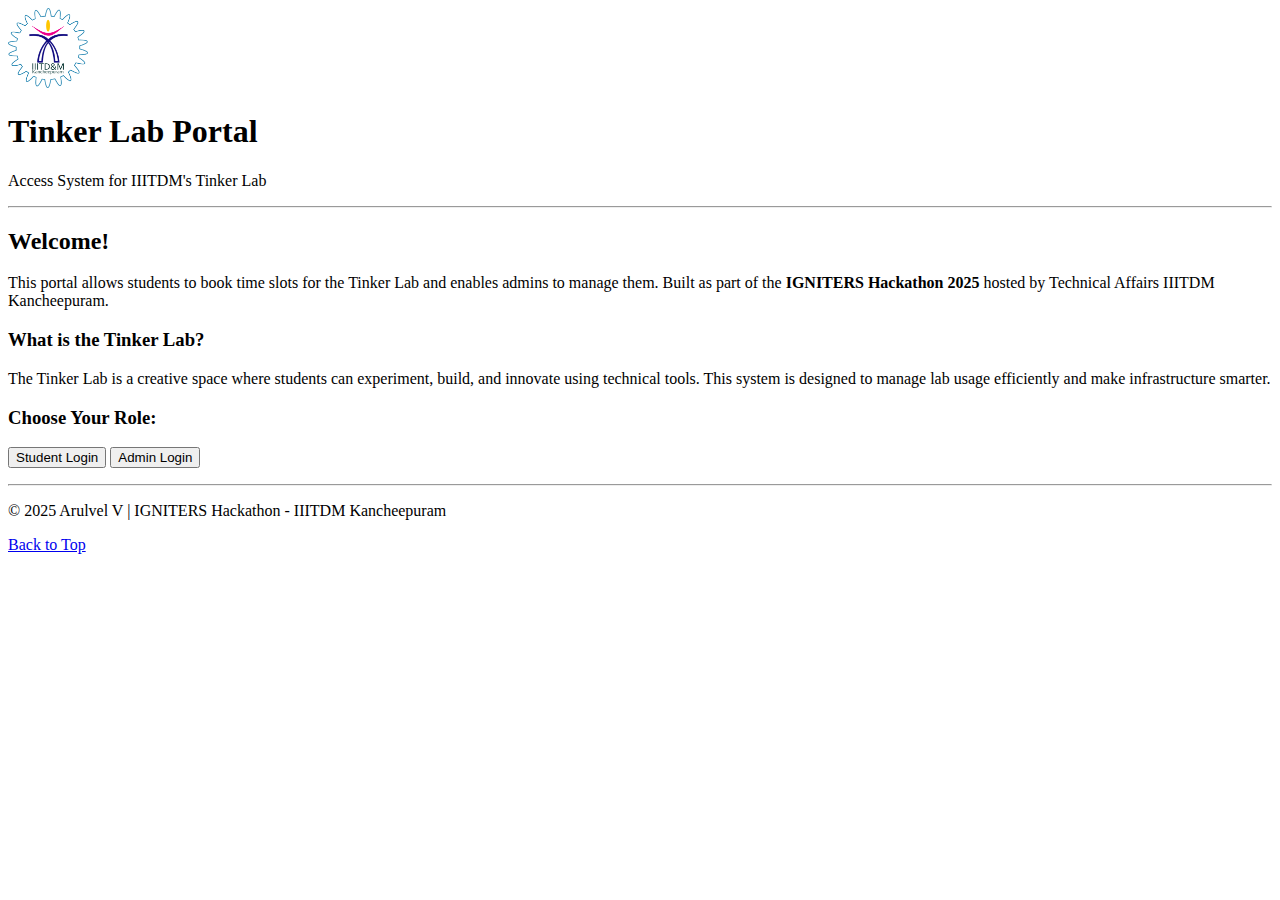
<file: index.html>
<!-- index.html -->
<!DOCTYPE html>
<html lang="en">
<head>
  <meta charset="UTF-8">
  <meta name="author" content="Arulvel">
  <meta name="description" content="Tinker Lab Portal - IIITDM Kancheepuram">
  <meta name="viewport" content="width=device-width, initial-scale=1.0">
  <title>Tinker Lab Portal</title>
  <link rel="icon" href="logo.png" type="image/png">
</head>

<body>
  <!-- HEADER -->
  <header>
    <img src="logo.png" alt="IIITDM Logo" title="logo" width="80">
    <h1>Tinker Lab Portal</h1>
    <p>Access System for IIITDM's Tinker Lab</p>
  </header>

  <hr>

  <!-- MAIN -->
  <main>
    <section id="intro">
      <h2>Welcome!</h2>
      <p>
        This portal allows students to book time slots for the Tinker Lab and enables admins to manage them.
        Built as part of the <strong>IGNITERS Hackathon 2025</strong> hosted by Technical Affairs IIITDM Kancheepuram.
      </p>
    </section>

    <section id="about-tinker-lab">
      <h3>What is the Tinker Lab?</h3>
      <p>
        The Tinker Lab is a creative space where students can experiment, build, and innovate using technical tools.
        This system is designed to manage lab usage efficiently and make infrastructure smarter.
      </p>
    </section>

    <section id="quick-login">
      <h3>Choose Your Role:</h3>
      <p>
        <a href="student.html"><button type="button">Student Login</button></a>
        <a href="admin.html"><button type="button">Admin Login</button></a>
      </p>
    </section>
  </main>

  <hr>

  <!-- FOOTER -->
  <footer>
    <p>&copy; 2025 Arulvel V | IGNITERS Hackathon - IIITDM Kancheepuram</p>
    <p><a href="#">Back to Top</a></p>
  </footer>
</body>
</html>
</file>
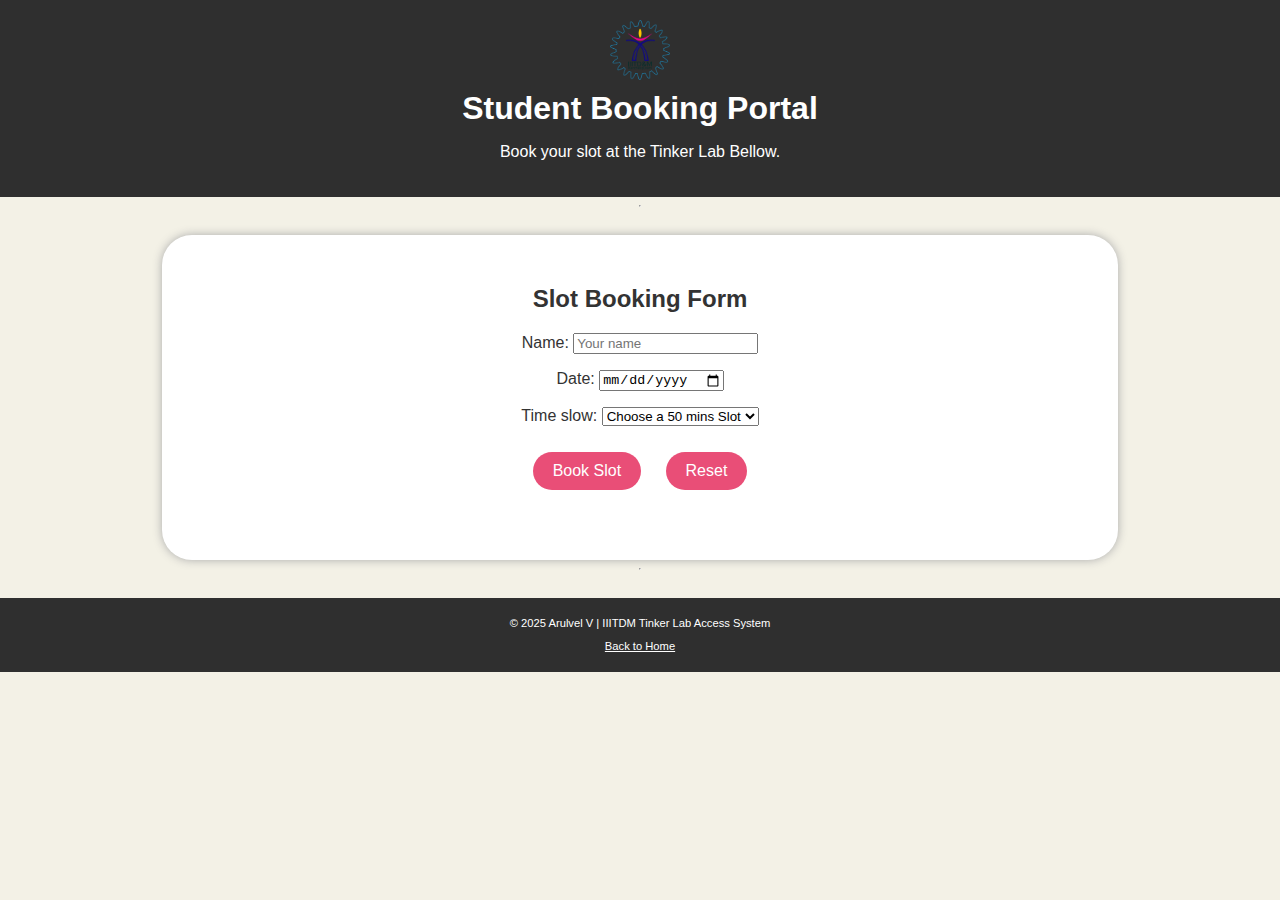
<file: student.html>
<!--student.html-->
<!DOCTYPE html> 
<html lang="en">
<head>
    <meta charset="UTF-8" />
    <meta name="author" content="Arulvel" />
    <meta name="description" content="Student Booking - Tinker Lab Portal" />
    <meta name="viewport" content="width=device-width, initial-scale=1.0" />
    <title>Student Booking</title>
    <link rel="icon" href="logo.png" type="image/png"/>
    <link rel="stylesheet" href="style.css">
</head>

<body>
    <!--Header-->
    <header>
        <img src="logo.png" alt="IIITDM Logo" title="logo" width="60">
        <h1>Student Booking Portal</h1>
        <p>Book your slot at the Tinker Lab Bellow.</p>
    </header>

    <hr>

    <!--Main(Booking form)-->
    <main>
        <section>
            <h2>Slot Booking Form</h2>
            <form action="#" method="get">
                <p>
                    <label for="name">Name:</label>
                    <input type="text" id="name" name="name" placeholder="Your name" required>
                </p>
                <p>
                    <label for="date">Date:</label>
                    <input type="date" name="date" id="date" required>
                </p>
                <p>
                    <label for="slot">Time slow:</label>
                    <select name="slot" id="slot" required>
                        <option value="">Choose a 50 mins Slot</option>
                        <option value="9-10">9:00 - 9:50am</option>
                        <option value="10-11">10:00 - 10:50am</option>
                        <option value="11-12">11:00 - 11:50am</option>
                        <option value="12-1">12:00 - 12:50pm</option>
                        <option value="1-2">1:00 - 1:50pm</option>
                        <option value="2-3">2:00 - 2:50pm</option>
                        <option value="3-4">3:00 - 3:50pm</option>
                        <option value="4-5">4:00 - 4:50pm</option>
                    </select>
                </p>
                <p>
                    <button type="submit">Book Slot</button>
                    <button type="reset">Reset</button>
                </p>
            </form>
        </section>
    </main>

    <hr>

    <!--Footer-->
    <footer>
        <p>&copy; 2025 Arulvel V | IIITDM Tinker Lab Access System</p>
        <p><a href="index.html">Back to Home</a></p>
    </footer>
</body>
</html>
</file>
<file: style.css>
body {
    margin: 0;
    font-family: Arial, sans-serif;
    background-color: #f3f1e6;
    color: #333;
    display: flex;
    flex-direction: column;
    align-items: center;
    text-align: center;
}

header {
    padding: 20px;
    background-color: #2f2f2f;
    color: white;
    width: 100%;
}

header img {
    width: 60px;
    vertical-align: middle;
}

header h1 {
    margin: 10px 0 5px;
}

main {
    padding: 30px;
    max-width: 70%;
    width: 90%;
    background: white;
    border-radius: 30px;
    box-shadow: 0 0 10px #aaa;
    margin-top: 20px;
}

section {
    margin-bottom: 30px;
}

button {
    margin: 10px;
    padding: 10px 20px;
    font-size: 1rem;
    background-color: #e94e77;
    color: white;
    border: none;
    border-radius: 30px;
    cursor: pointer;
    transition: 0.5s;
}

button:hover {
    background-color: #862a44;
}

footer {    
    margin-top: 20px;
    padding: 8px 10px;
    background-color: #2f2f2f;
    color: white;
    width: 100%;
    font-size: 0.7rem;
}

a {
    color: white;
    text-decoration: underline;
}

table {
    margin: 30px auto;
    border-collapse: collapse;
    width: 100%;
    max-width: 900px;
    background-color: #fff;
    box-shadow: 0 0 15px rgba(0, 0, 0, 0.2);
    border-radius: 12px;
    overflow: hidden;
}

th, td {
  padding: 14px 20px;
  border: 1px solid #ddd;
  text-align: center;
  font-size: 1rem;
}

th {
  background-color: #163766;
  color: #fff;
  font-weight: 600;
}

tr:hover {
  background-color: #e6f0ff;
}

.approve {
    background-color: #28a745;
}

.approve:hover {
    background-color: #126724;
}

.decline {
    background-color: #dc3545;
}

.decline:hover {
    background-color: #7b0e19;
}
</file>
